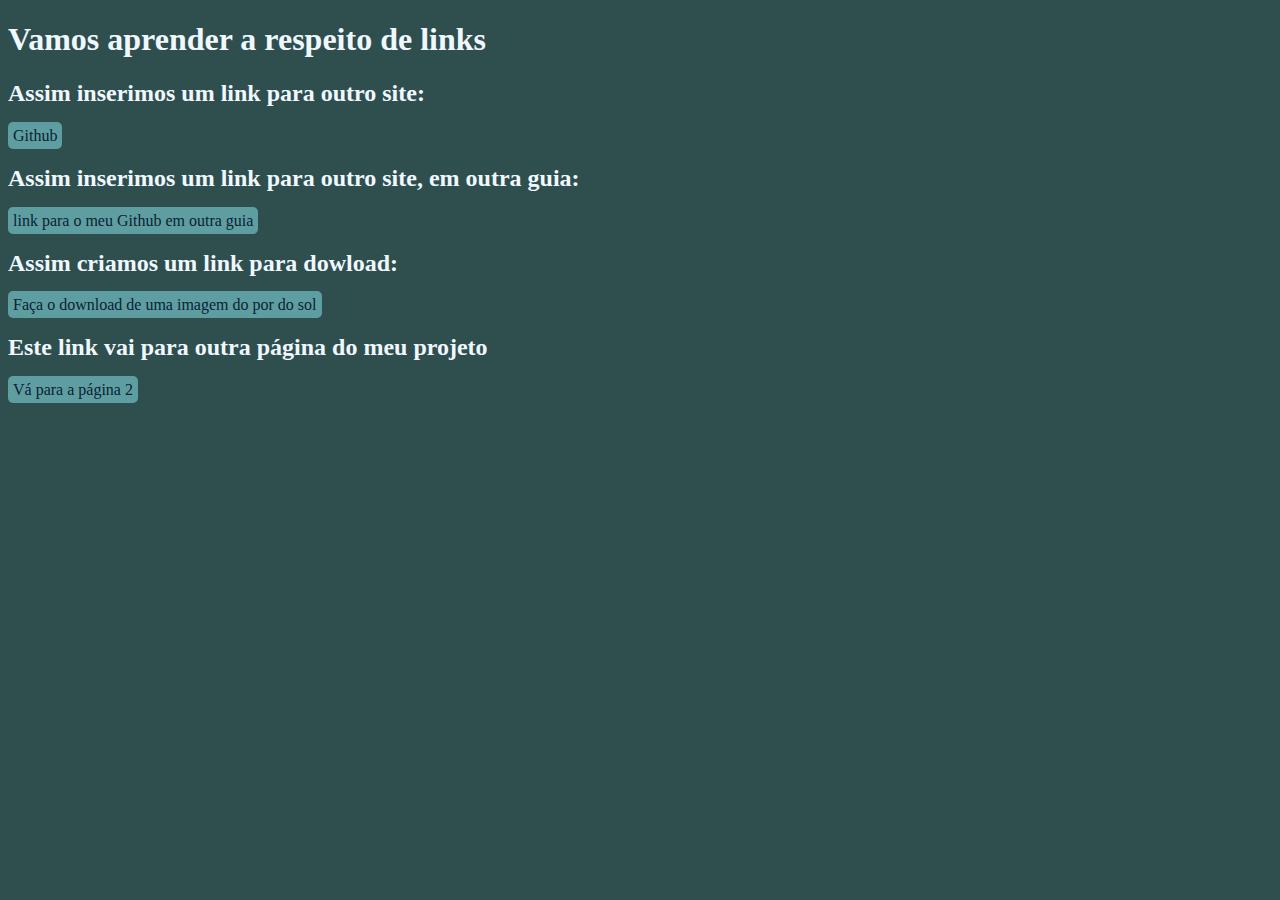
<file: professorLeo/02.12/Links/index.html>
<!DOCTYPE html>
<html lang="en">
<head>
    <meta charset="UTF-8">
    <meta name="viewport" content="width=device-width, initial-scale=1.0">
    <title>LINKS</title>
    <link rel="stylesheet" href="style.css">
</head>
<body>
    <h1>Vamos aprender a respeito de links</h1>

    <h2>Assim inserimos um link para outro site:</h2>
    <a href="https://www.pexels.com/videos/">Github</a>

    <h2>Assim inserimos um link para outro site, em outra guia:</h2>
    <a href="https://github.com/R1beir0/" target="_blank">link para o meu Github em outra guia</a>

    <h2>Assim criamos um link para dowload:</h2>
    <a href="../Links/img/sol.jpg" download="sol.jpg" type="image/jpg"> Faça o download de uma imagem do por do sol</a>

    <h2> Este link vai para outra página do meu projeto </h2>
    <a href="pagina2.html">Vá para a página 2</a>
</body>
</html>
</file>
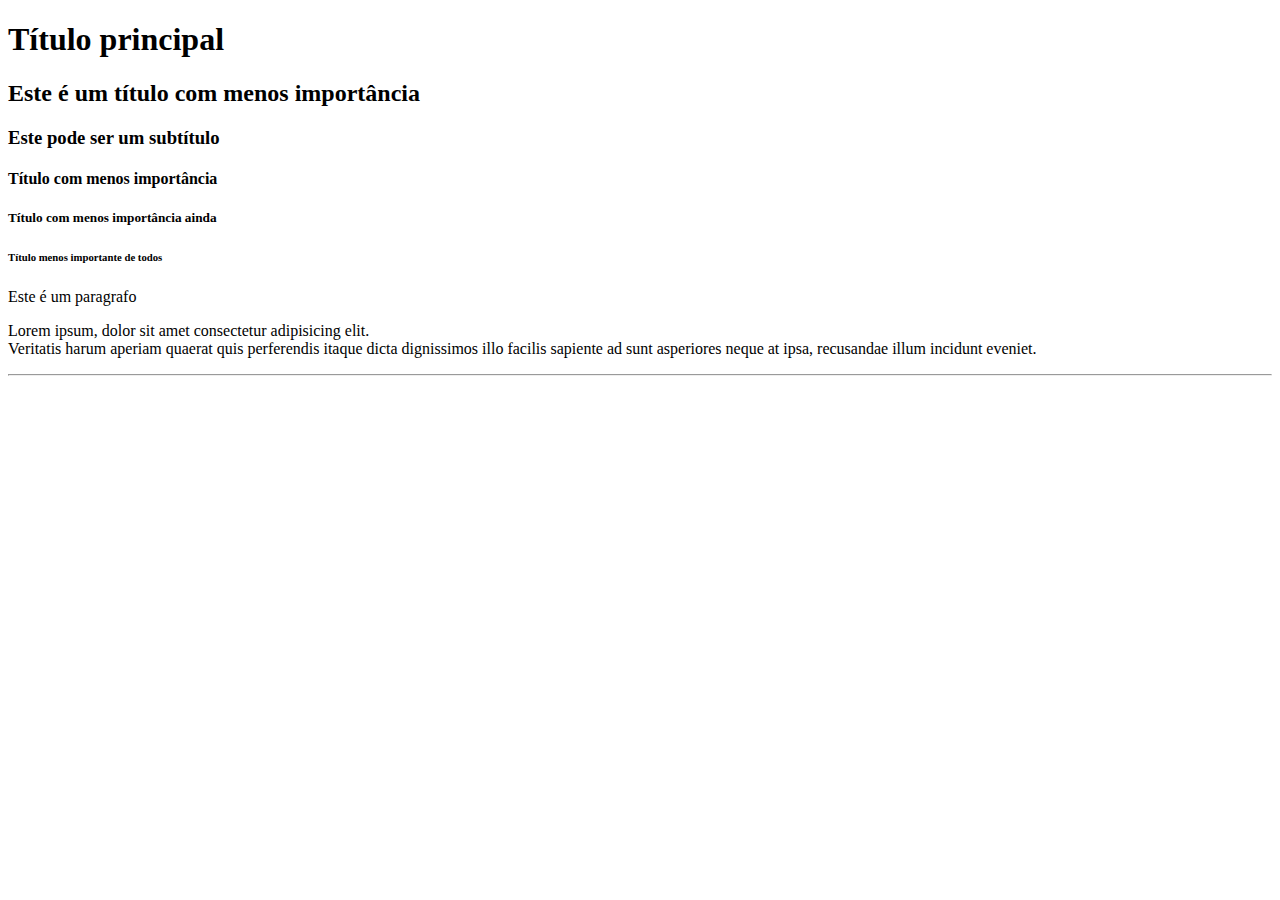
<file: professorLeo/02.12/Semantica/index.html>
<!DOCTYPE html>
<html lang="pt-BR">
<head>
    <meta charset="UTF-8">
    <meta name="viewport" content="width=device-width, initial-scale=1.0">
    <title>Semantica</title>
</head>
<body>
    <h1> Título principal</h1>
    <h2> Este é um título com menos importância</h2>
    <h3> Este pode ser um subtítulo</h3>
    <h4> Título com menos importância </h4>
    <h5> Título com menos importância ainda</h5>
    <h6> Título menos importante de todos</h6>

    <p>Este é um paragrafo</p>
    <p>Lorem ipsum, dolor sit amet consectetur adipisicing elit. <br> Veritatis harum aperiam quaerat quis perferendis itaque dicta dignissimos illo facilis sapiente ad sunt asperiores neque at ipsa, recusandae illum incidunt eveniet.</p> 
    <hr>

    
</body>
</html>
</file>
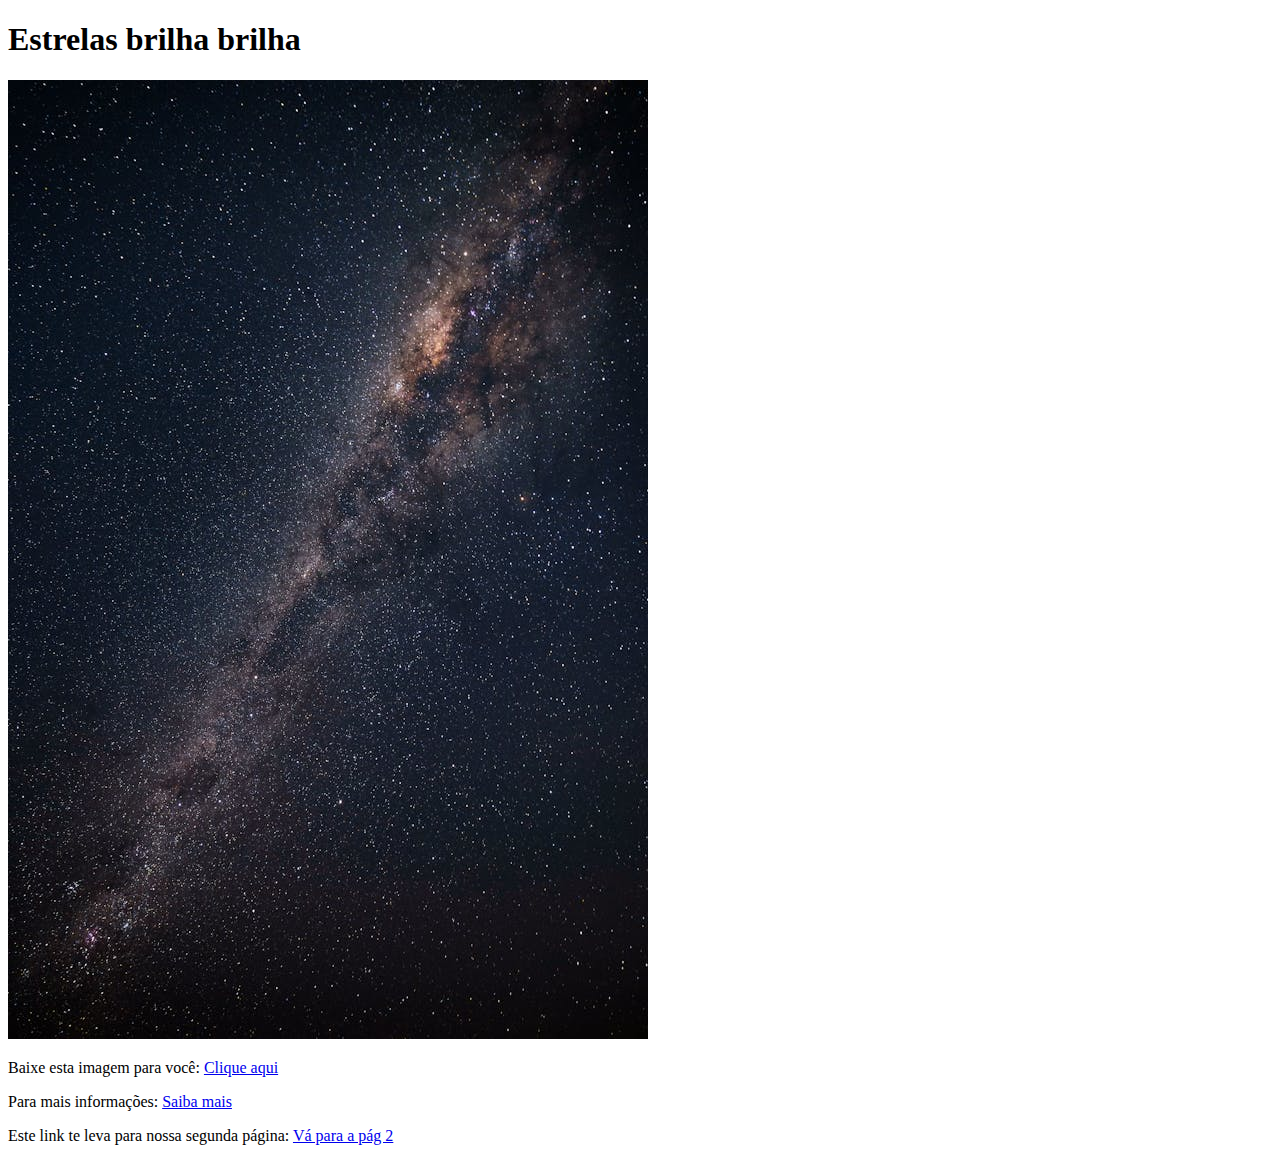
<file: professorLeo/02.12/Links/Exercicios/index.html>
<!DOCTYPE html>
<html lang="en">
<head>
    <meta charset="UTF-8">
    <meta name="viewport" content="width=device-width, initial-scale=1.0">
    <title>Estrelas</title>
</head>
<body>
    <h1>Estrelas brilha brilha </h1>
    <img src="../img/pexels-philippedonn-1257860.jpg" alt="Estrelas no céu">
    
    <p>Baixe esta imagem para você: <a href="../img/pexels-philippedonn-1257860.jpg" download="image/jpg"> Clique aqui</a></p>
   
    <p>Para mais informações: <a href="https://starwalk.space/pt/news/top-7-brightest-stars-in-the-sky" target="_blank">Saiba mais</a></p>
   

    <p>Este link te leva para nossa segunda página:  <a href="../Exercicios/paginaBrilha.html"> Vá para a pág 2</a></p>
   
</body>
</html>
</file>
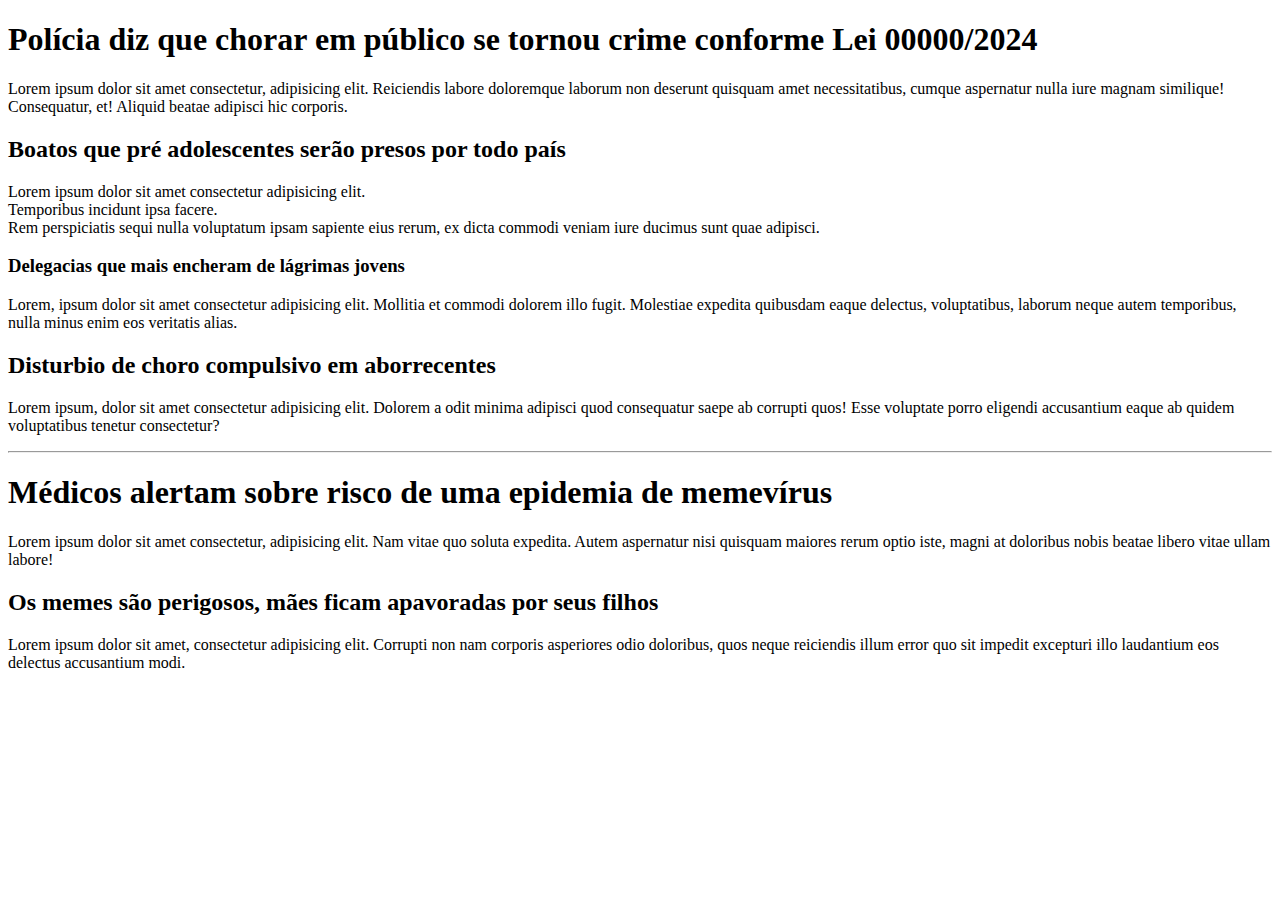
<file: professorLeo/02.12/Semantica/exercicios/index.html>
<!DOCTYPE html>
<html lang="en">
<head>
    <meta charset="UTF-8">
    <meta name="viewport" content="width=device-width, initial-scale=1.0">
    <title>Exercicio 01</title>
</head>
<body>
    <h1> Polícia diz que chorar em público se tornou crime conforme Lei 00000/2024</h1>
    <p>Lorem ipsum dolor sit amet consectetur, adipisicing elit. Reiciendis labore doloremque laborum non deserunt quisquam amet necessitatibus, cumque aspernatur nulla iure magnam similique! Consequatur, et! Aliquid beatae adipisci hic corporis.</p>

    <h2> Boatos que pré adolescentes serão presos por todo país </h2>
    <p>Lorem ipsum dolor sit amet consectetur adipisicing elit. <br> Temporibus incidunt ipsa facere. <br> Rem perspiciatis sequi nulla voluptatum ipsam sapiente eius rerum, ex dicta commodi veniam iure ducimus sunt quae adipisci.</p>

    <h3> Delegacias que mais encheram de lágrimas jovens </h3>
    <p>Lorem, ipsum dolor sit amet consectetur adipisicing elit. Mollitia et commodi dolorem illo fugit. Molestiae expedita quibusdam eaque delectus, voluptatibus, laborum neque autem temporibus, nulla minus enim eos veritatis alias.</p>

    <h2> Disturbio de choro compulsivo em aborrecentes</h2>
    <p>Lorem ipsum, dolor sit amet consectetur adipisicing elit. Dolorem a odit minima adipisci quod consequatur saepe ab corrupti quos! Esse voluptate porro eligendi accusantium eaque ab quidem voluptatibus tenetur consectetur?</p>


   <hr>


    <H1>Médicos alertam sobre risco de uma epidemia de memevírus</H1>
    <p>Lorem ipsum dolor sit amet consectetur, adipisicing elit. Nam vitae quo soluta expedita. Autem aspernatur nisi quisquam maiores rerum optio iste, magni at doloribus nobis beatae libero vitae ullam labore!</p>
    
    <h2>Os memes são perigosos, mães ficam apavoradas por seus filhos</h2>
    <p>Lorem ipsum dolor sit amet, consectetur adipisicing elit. Corrupti non nam corporis asperiores odio doloribus, quos neque reiciendis illum error quo sit impedit excepturi illo laudantium eos delectus accusantium modi.</p>
</body>
</html>
</file>
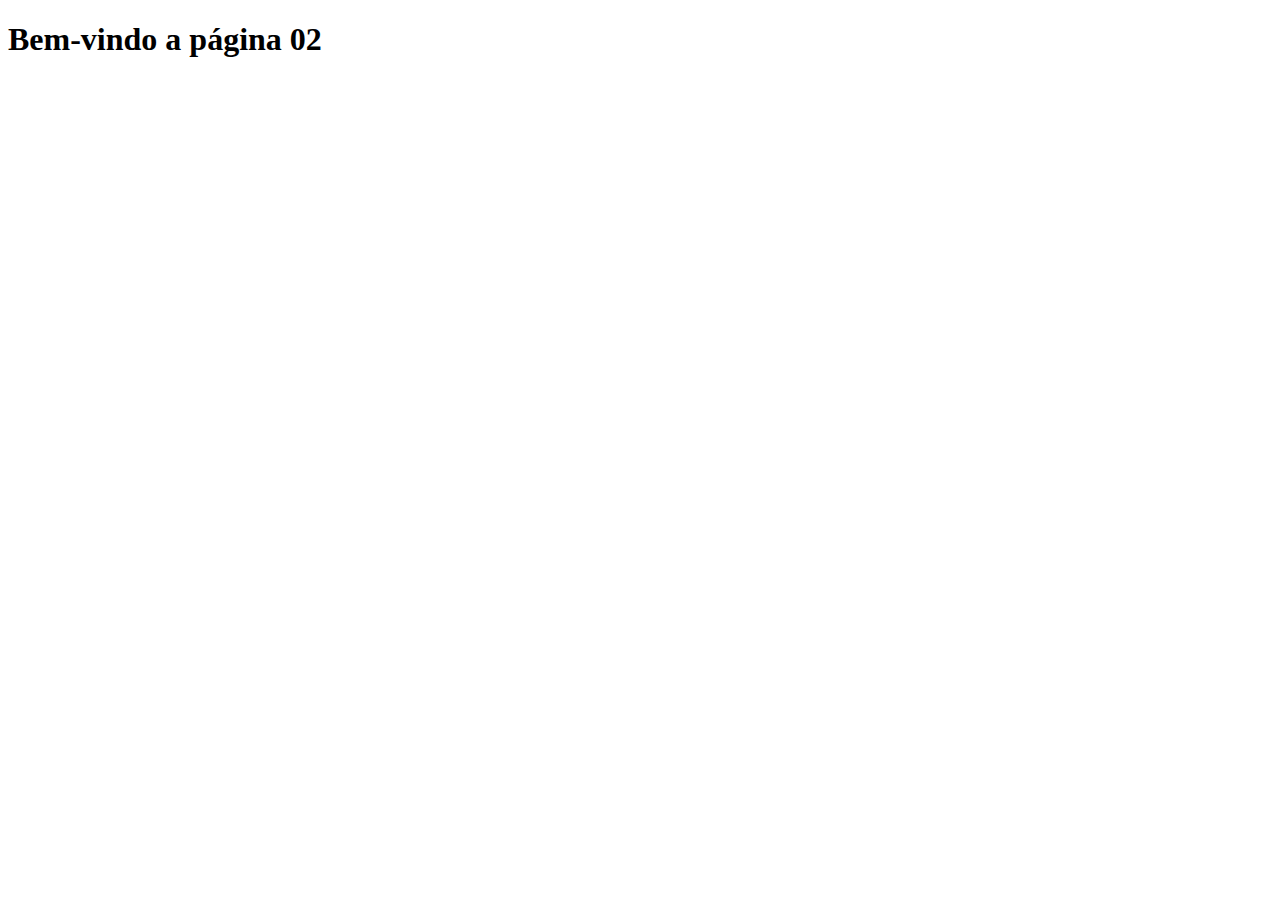
<file: professorLeo/02.12/Links/Exercicios/paginaBrilha.html>
<!DOCTYPE html>
<html lang="en">
<head>
    <meta charset="UTF-8">
    <meta name="viewport" content="width=device-width, initial-scale=1.0">
    <title>Página 02 do exercicio</title>
</head>
<body>
       <h1>Bem-vindo a página 02</h1> 
</body>
</html>
</file>
<file: professorLeo/02.12/Links/style.css>
/*O body envolve tudo que aparece visualmente, exceto o título e o favicon*/
body {
    background-color: rgb(47, 79, 79);/*Cor de fundo da página*/
    color: aliceblue; /*Cor das letras*/
}
a {
    color: rgb(10, 34, 54);
    background-color: cadetblue;
    border-radius: 5px;
    padding: 5px;
    text-decoration: none; /*Retira o sublinhado do link*/
}
/*
a:hover{
    cursor: alias;
    background-color:lightblue;
    color: black;
}*/
/*Os ':' indica que o estilo só vai ser aplicado em determninada condição.*/
a:visited {
    color: rgb(16, 123, 205);
}
</file>
